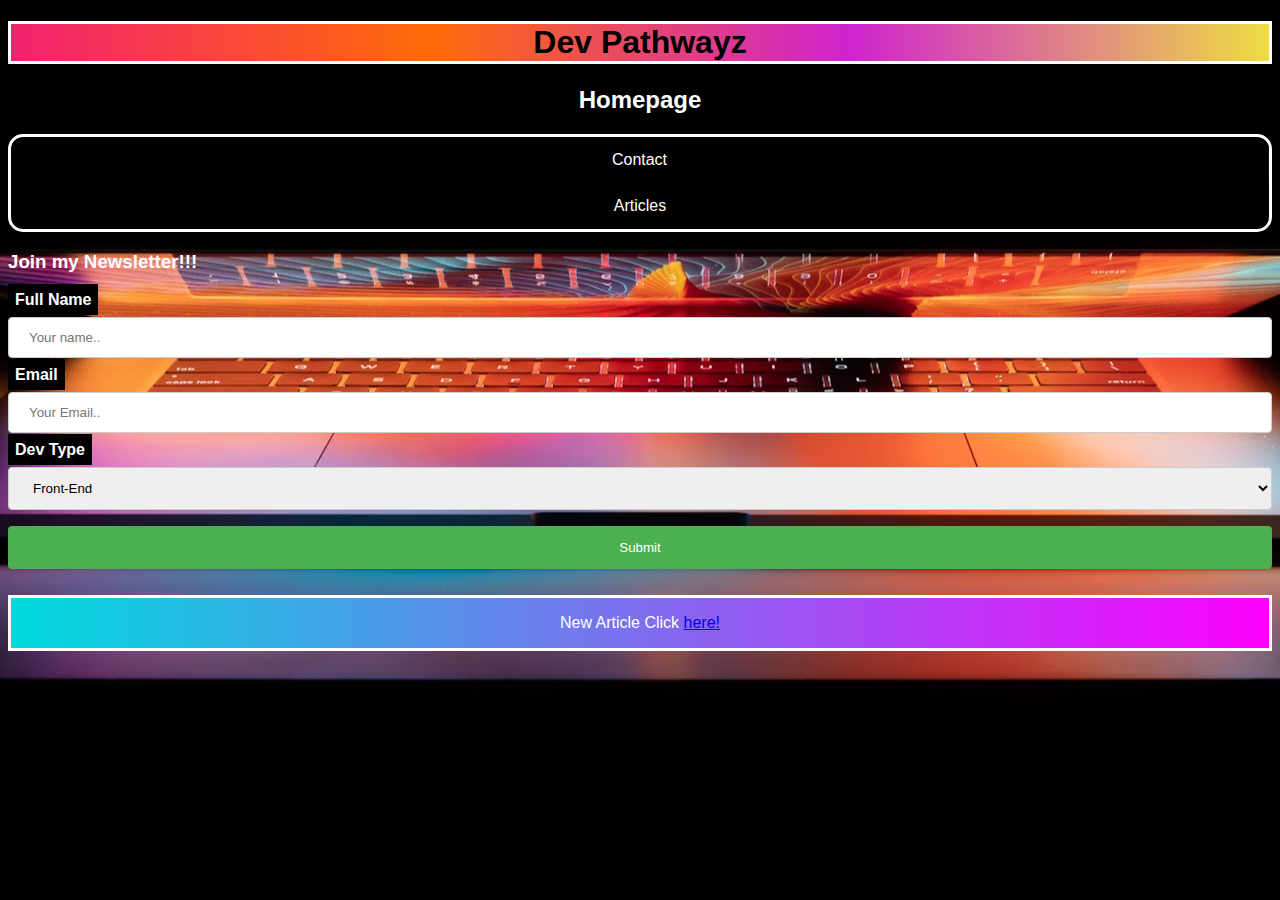
<file: index.html>
<!DOCTYPE html>
<html lang="en">
<head>
    <meta charset="UTF-8">
    <meta name="viewport" content="width=device-width, initial-scale=1.0">
    <title>Dev-Pathwayz</title>
    <link rel="stylesheet" href="Homepage/styles.css">
 </head>
<!--Navigation/Title-->
 <Header id="NavBar">
    <h1 class="Title"> Dev Pathwayz</h1>
    <h2 class="Sub-Title">Homepage</h2>
    <ul>
        
        
        <li><a href="Contact/Contact.html">Contact</a></li>
        <li><a href="Articles/Articles.html">Articles</a></li>
      </ul>
 </Header>
 <!--Newsletter-->
 <body>
<h3>Join my Newsletter!!!</h3>
<form action="/action_page.php">
    <label for="Full Name">Full Name</label>
    <input type="text" id="Full Name" name="Full Name" placeholder="Your name..">

    <label for="Email">Email</label>
    <input type="text" id="Email" name="Email" placeholder="Your Email..">

    <label for="Dev Type">Dev Type</label>
    <select id="Dev Type" name="Dev Type">
      <option value="Front-End">Front-End</option>
      <option value="Back-End">Back-End</option>
      <option value="Full-Stack Engineer">Full-Stack Engineer</option>
      <option value="Dev-Ops Engineer">Dev-Ops Engineer</option>
      <option value="Video Game Dev">Video Game Dev</option>
      <option value="Freelancer">Freelancer</option>
      <option value="Other">Other</option>
    </select>
  
    <input type="submit" value="Submit">
  </form>
</div>
<br>

<footer class="News">
<p >New Article Click <a href="https://youtu.be/dQw4w9WgXcQ?si=dPPSrnrisLyJZwY1"> here!</a></p>
</footer>
</body>
</html>
</file>
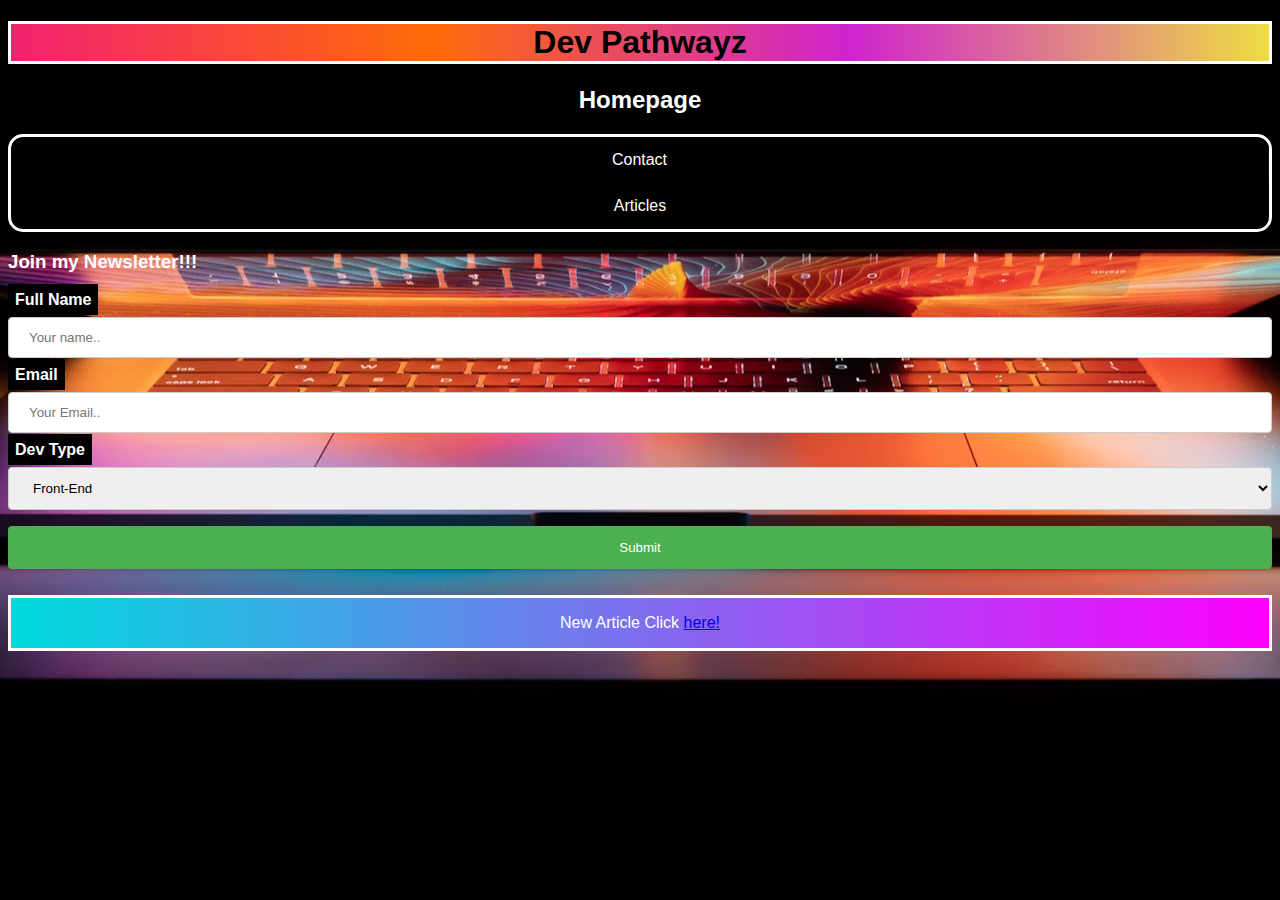
<file: Homepage/index.html>
<!DOCTYPE html>
<html lang="en">
<head>
    <meta charset="UTF-8">
    <meta name="viewport" content="width=device-width, initial-scale=1.0">
    <title>Dev-Pathwayz</title>
    <link rel="stylesheet" href="styles.css">
 </head>
<!--Navigation/Title-->
 <Header id="NavBar">
    <h1 class="Title"> Dev Pathwayz</h1>
    <h2 class="Sub-Title">Homepage</h2>
    <ul>
        
        
        <li><a href="/Contact/Contact.html">Contact</a></li>
        <li><a href="/Articles/Articles.html">Articles</a></li>
      </ul>
 </Header>
 <!--Newsletter-->
 <body>
<h3>Join my Newsletter!!!</h3>
<form action="/action_page.php">
    <label for="Full Name">Full Name</label>
    <input type="text" id="Full Name" name="Full Name" placeholder="Your name..">

    <label for="Email">Email</label>
    <input type="text" id="Email" name="Email" placeholder="Your Email..">

    <label for="Dev Type">Dev Type</label>
    <select id="Dev Type" name="Dev Type">
      <option value="Front-End">Front-End</option>
      <option value="Back-End">Back-End</option>
      <option value="Full-Stack Engineer">Full-Stack Engineer</option>
      <option value="Dev-Ops Engineer">Dev-Ops Engineer</option>
      <option value="Video Game Dev">Video Game Dev</option>
      <option value="Freelancer">Freelancer</option>
      <option value="Other">Other</option>
    </select>
  
    <input type="submit" value="Submit">
  </form>
</div>
<br>

<footer class="News">
<p >New Article Click <a href="https://youtu.be/dQw4w9WgXcQ?si=dPPSrnrisLyJZwY1"> here!</a></p>
</footer>
</body>
</html>
</file>
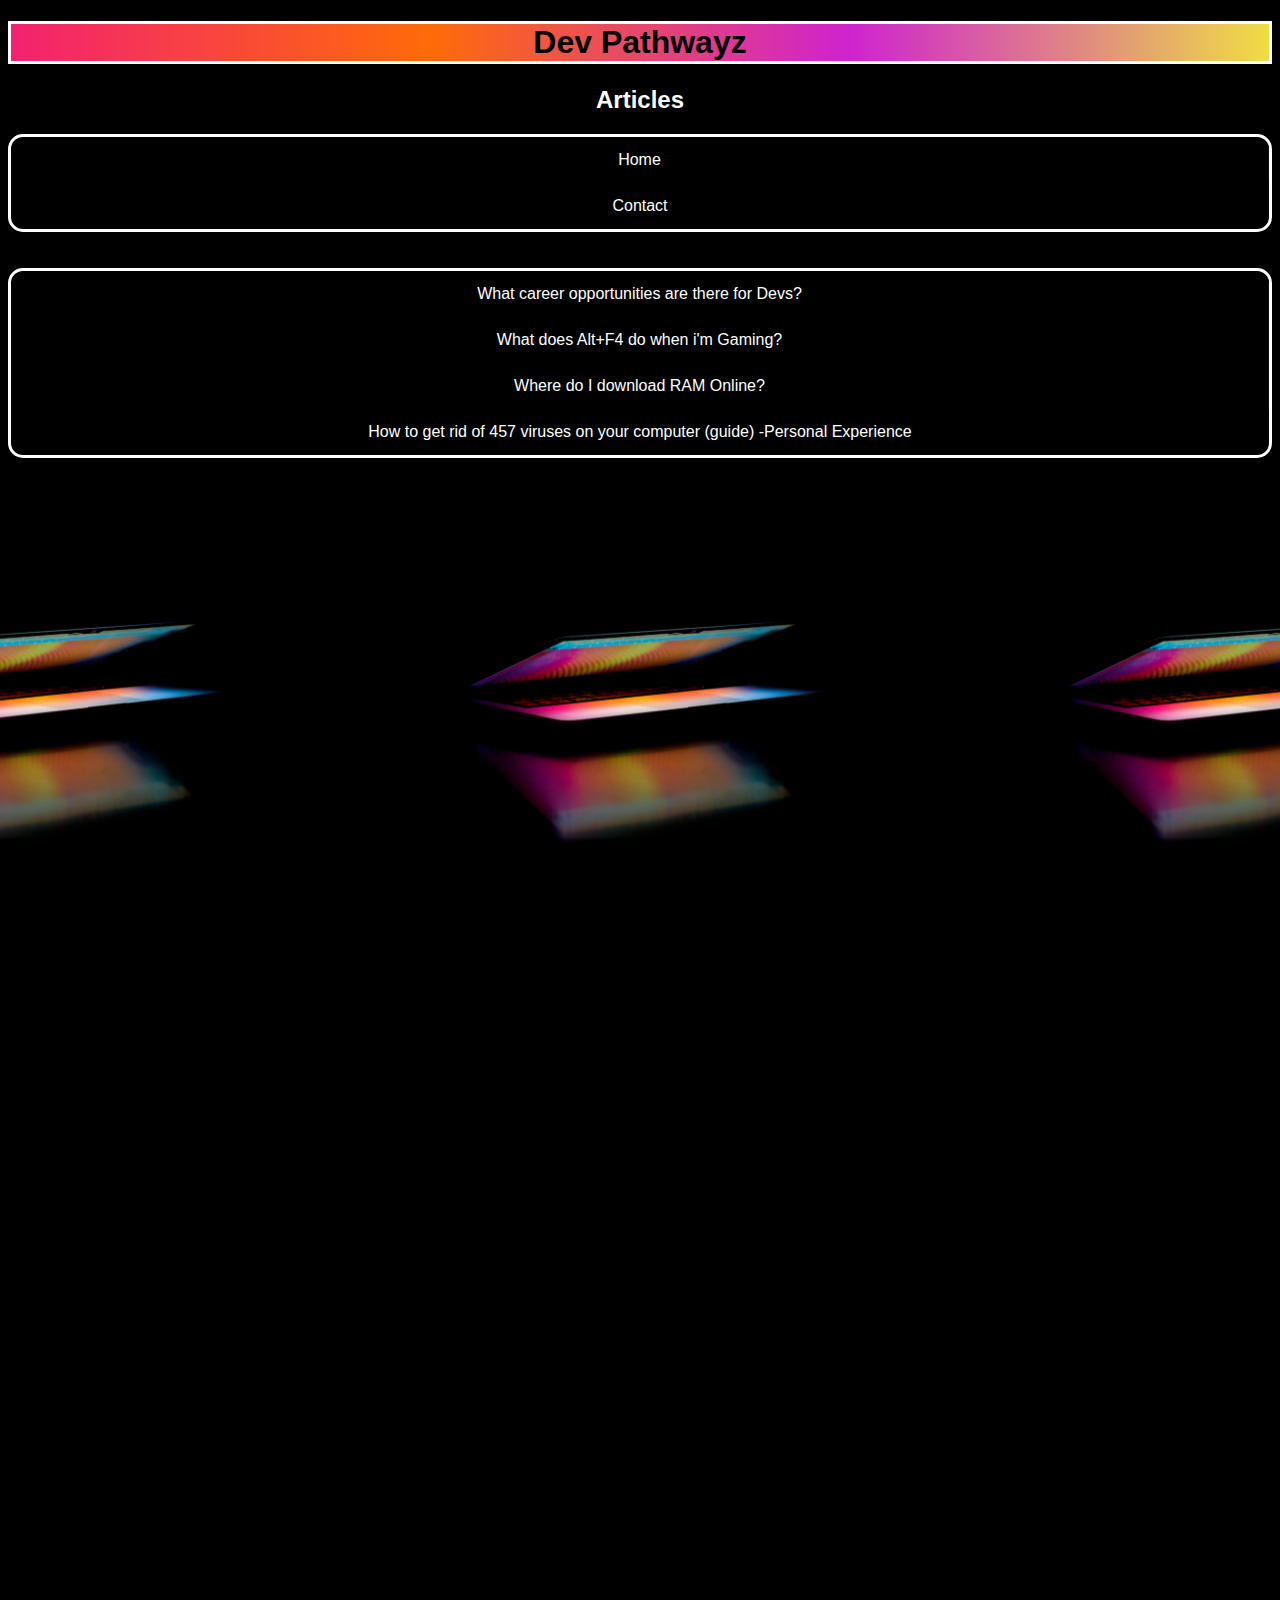
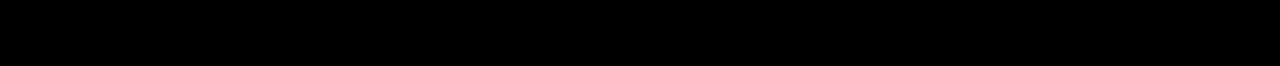
<file: Articles/Articles.html>
<!DOCTYPE html>
<html lang="en">
<head>
    <meta charset="UTF-8">
    <meta name="viewport" content="width=device-width, initial-scale=1.0">
    <title>Dev-Pathwayz/Articles</title>
    <link rel="stylesheet" href="Articles.css">
</head>
<!--Navigation/Title-->
<Header id="NavBar">
    <h1 class="Title">Dev Pathwayz</h1>
    <h2 class="Sub-Title">Articles</h2>
    <ul>
        
        <li><a href="../index.html">Home</a></li>
        <li><a href="../Contact/Contact.html">Contact</a></li>
      </ul>
 </Header>
<br>
<br>
<body>
    <ul id="ArticleList">
        <li id="ArticleContent"><a href="https://youtu.be/dQw4w9WgXcQ?si=z0mk5IMyI1S-lm1V">What career opportunities are there for Devs?</a></li>
        <li id="ArticleContent"><a href="https://youtu.be/dQw4w9WgXcQ?si=z0mk5IMyI1S-lm1V">What does Alt+F4 do when i'm Gaming?</a></li>
        <li id="ArticleContent"><a href="https://youtu.be/dQw4w9WgXcQ?si=z0mk5IMyI1S-lm1V">Where do I download RAM Online?</a></li>
        <li id="ArticleContent"><a href="https://youtu.be/dQw4w9WgXcQ?si=z0mk5IMyI1S-lm1V">How to get rid of 457 viruses on your computer (guide) -Personal Experience</a></li>
      </ul>
    






    
</body>
</html>
</file>
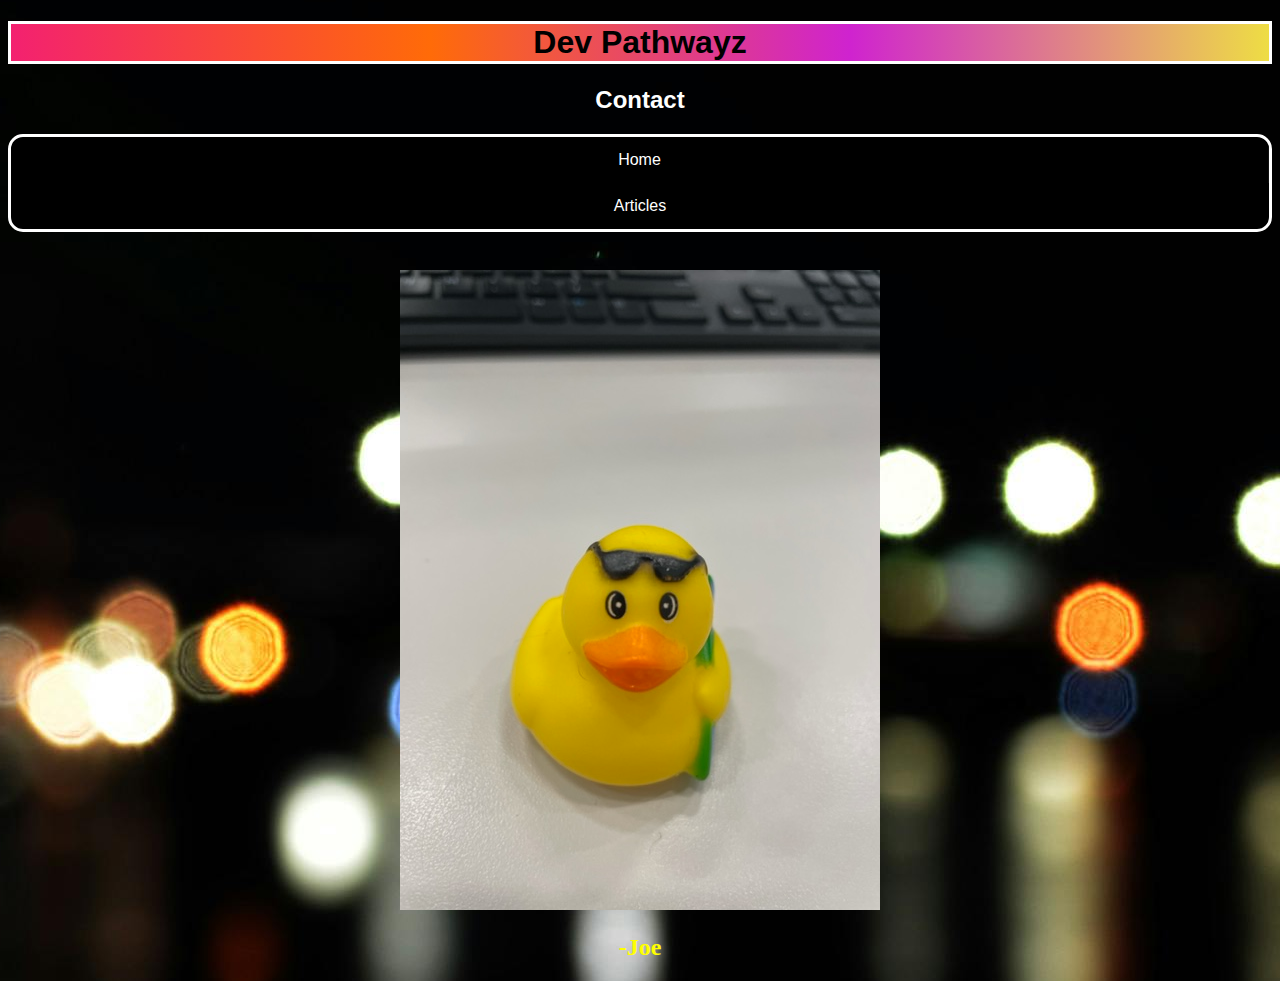
<file: Contact/Contact.html>
<!DOCTYPE html>
<html lang="en">
<head>
    <meta charset="UTF-8">
    <meta name="viewport" content="width=device-width, initial-scale=1.0">
    <title>Dev-Pathwayz/Contact</title>
    <link rel="stylesheet" href="Contact.css">
</head>
<!--Navigation/Title-->
<Header id="NavBar">
    <h1 class="Title">Dev Pathwayz</h1>
    <h2 class="Sub-Title">Contact</h2>
    <ul>
        
        <li><a href="../index.html">Home</a></li>
        <li><a href="../Articles/Articles.html">Articles</a></li>
      </ul>
 </Header>
 <!--Joe-->
<body>
    <br>
    <div class="Duck">
        <img src="image0.jpeg" alt="Duck Image">
    </div>
     <h2 class="DuckText">-Joe</h2>
    
    






    
</body>
</html>
</file>
<file: Homepage/styles.css>
/* Background image */
html {
    background: url(Computer.avif) no-repeat center fixed;
}

/* Title */
.Title {
    text-align:center;
    border-style: solid;
    border-color: white;
    font-size: 32px;
    font-family: Arial;
    background: linear-gradient(to right, #f32170, #ff6b08,#cf23cf, #eedd44);

} 

.Sub-Title {
    text-align: center;
    color: white;
    font-family: Arial;
}


/*Nav Bar*/

ul {
    list-style-type: none;
    margin: 0;
    padding: 0;
    overflow: hidden;
    background-color: black;
    border-radius: 15px;
    border-style: solid;
    border-color: white;

}

li {
    font-family: Arial;
    float: inherit;
    border-right: 1px solid #111;
}

li:last-child {
border-right: none;
}

li a {
    display: block;
    color: white;
    text-align: center;
    padding: 14px 16px;
    text-decoration: none;
}

li a:hover {
    background-color:  #f32170 ; 
}

/*Newsletter*/

h3 {
    color:white;
    font-family: Arial;
}

label {
    font-weight: bold;
    font-family: Arial;
    color: white;
    background-color: black;
    padding: 7px;
}

input[type=text], select {
    width: 100%;
    padding: 12px 20px;
    margin: 8px 0;
    display: inline-block;
    border: 1px solid #ccc;
    border-radius: 4px;
    box-sizing: border-box;
  }
  
  input[type=submit] {
    width: 100%;
    background-color: #4CAF50;
    color: white;
    padding: 14px 20px;
    margin: 8px 0;
    border: none;
    border-radius: 4px;
    cursor: pointer;
  }
  
  input[type=submit]:hover {
    background-color: #45a049;
  }
  
  div {
    border-radius: 5px;
    background-color: #f2f2f2;
    padding: 20px;
  }

  /* Breaking News */

  .News {
    background-color: #00DBDE;
    background-image: linear-gradient(90deg, #00DBDE 0%, #FC00FF 100%);
    text-align:center;
    border-style: solid;
    border-color: white;
    font-family: Arial;
    color: white;
    text-decoration: none;

}
</file>
<file: Articles/Articles.css>
/* Background image */
html {
    background: url(pexels-lenin-estrada-117221-2569997.jpg) repeat-x right fixed;
    background-size: 600px 50%;
    background-color: #000000;
    background-position: bottom;
    margin-bottom: 1200px;
    background-repeat: repeat-x;
}


/* Title */
.Title {
    text-align:center;
    border-style: solid;
    border-color: white;
    font-size: 32px;
    font-family: Arial;
    background: linear-gradient(to right, #f32170, #ff6b08,#cf23cf, #eedd44);

} 

.Sub-Title {
    text-align: center;
    color: white;
    font-family: Arial;
    }


/*Nav Bar*/

ul {
    list-style-type: none;
    margin: 0;
    padding: 0;
    overflow: hidden;
    background-color: black;
    border-radius: 15px;
    border-style: solid;
    border-color: white;

}

li {
    font-family: Arial;
    float: inherit;
    border-right: 1px solid #111;
}

li:last-child {
border-right: none;
}

li a {
    display: block;
    color: white;
    text-align: center;
    padding: 14px 16px;
    text-decoration: none;
}

li a:hover {
    background-color:  #cf23cf ; 
}

/*Article List*/

#ArticleList {
    list-style-type: none;
    margin: 0;
    padding: 0;
    overflow: hidden;
    background-color: black;
    border-radius: 15px;
    border-style: solid;
    border-color: white;
    display: flex;
    flex-direction: column;
}

#ArticleContent {
    font-family: Arial;
    float: left;
    border-right: 1px solid #111;
}

#ArticleContent:last-child {
border-right: none;
}

#ArticleContent a {
    display: block;
    color: white;
    text-align: center;
    padding: 14px 16px;
    text-decoration: none;
}

#ArticleContent a:hover {
    background-color: #00DBDE;
    background-image: linear-gradient(90deg, #00DBDE 0%, #FC00FF 100%);
}
</file>
<file: Contact/Contact.css>
/* Background image */
html {
    background: url(pexels-hay-photograp-95469-309293.jpg) no-repeat center fixed;
    /* Joe */


/* Title */
.Title {
    text-align:center;
    border-style: solid;
    border-color: white;
    font-size: 32px;
    font-family: Arial;
    background: linear-gradient(to right, #f32170, #ff6b08,#cf23cf, #eedd44);

   } 

.Sub-Title {
    text-align: center;
    color: white;
    font-family: Arial;
}



/*Nav Bar*/

ul {
    list-style-type: none;
    margin: 0;
    padding: 0;
    overflow: hidden;
    background-color: black;
    border-radius: 15px;
    border-style: solid;
    border-color: white;

}

li {
    font-family: Arial;
    float: inherit;
    border-right: 1px solid #111;
}

li:last-child {
border-right: none;
}

li a {
    display: block;
    color: white;
    text-align: center;
    padding: 14px 16px;
    text-decoration: none;
}

li a:hover {
    background-color: royalblue; 
    transition: background-color .2 ease-in;
 }

 .Duck {
    text-align: center; /* Centers the image and text */
    margin: 20px; /* Adds spacing around the div */
}
.Duck img {
    max-width: 100%; /* Ensures the image scales properly */
    height: auto;    /* Maintains the aspect ratio */
}

.DuckText {
    color: yellow;
    text-align: center;
}
    

   
   
}
</file>
